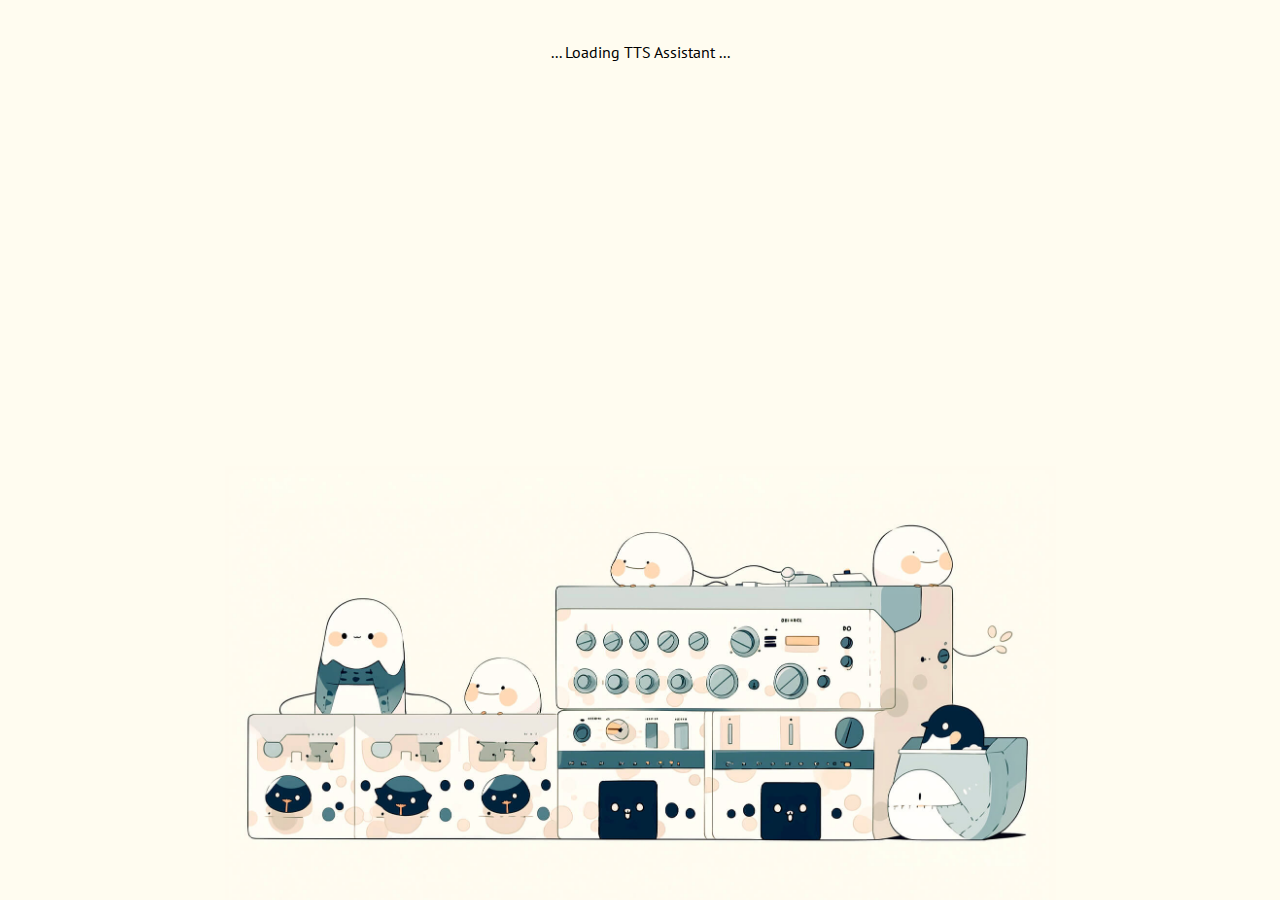
<file: index.html>
<!DOCTYPE html>
<html lang="en">
  <head>
    <meta charset="UTF-8" />
    <meta http-equiv="X-UA-Compatible" content="IE=edge" />
    <meta name="viewport" content="width=device-width, initial-scale=1.0" />
    <title>TTS Assistant</title>

    <noscript>
      <!-- If JavaScript is disabled, redirect to no-js.html after 2 seconds -->
      <meta http-equiv="refresh" content="2;url=no-js.html" />
    </noscript>

    <link rel="preconnect" href="https://fonts.googleapis.com" />
    <link rel="preconnect" href="https://fonts.gstatic.com" crossorigin />
    <link
      href="https://fonts.googleapis.com/css2?family=Nunito:wght@900&family=PT+Sans&display=swap"
      rel="stylesheet"
    />

    <link
      rel="apple-touch-icon"
      sizes="180x180"
      href="./favicons/apple-touch-icon.png"
    />
    <link
      rel="icon"
      type="image/png"
      sizes="32x32"
      href="./favicons/favicon-32x32.png"
    />
    <link
      rel="icon"
      type="image/png"
      sizes="16x16"
      href="./favicons/favicon-16x16.png"
    />
    <link rel="manifest" href="./favicons/site.webmanifest" />
    <link
      rel="mask-icon"
      href="./favicons/safari-pinned-tab.svg"
      color="#5bbad5"
    />
    <meta name="msapplication-TileColor" content="#00aba9" />
    <meta name="theme-color" content="#ffffff" />

    <link
      rel="stylesheet"
      href="https://cdnjs.cloudflare.com/ajax/libs/modern-normalize/2.0.0/modern-normalize.min.css"
      integrity="sha512-4xo8blKMVCiXpTaLzQSLSw3KFOVPWhm/TRtuPVc4WG6kUgjH6J03IBuG7JZPkcWMxJ5huwaBpOpnwYElP/m6wg=="
      crossorigin="anonymous"
      referrerpolicy="no-referrer"
    />
    <link rel="stylesheet" href="./styles/vars.css" />
    <link rel="stylesheet" href="./styles/global.css" />
    <link rel="stylesheet" href="./styles/utils.css" />
    <link rel="stylesheet" href="./styles/layout.css" />
    <link rel="stylesheet" href="./styles/looks.css" />
  </head>
  <body id="app">
    <div id="global-error" class="hidden"></div>
    <div
      id="page-loading"
      class="page page-loading text-center block"
      data-show="true"
    >
      <section class="main">
        <div class="content-area py-3 px-2">
          <div class="loading">
            <div class="loading-text">... Loading TTS Assistant ...</div>
            <div class="error hidden text-red mt-2">This is an error</div>
          </div>
        </div>
      </section>
    </div>

    <div id="page-settings" class="page page-settings flex" data-show="false">
      <section class="main bg-light-tan-alpha outline rounded">
        <menu class="toolbar bg-light-tan">
          <li><h1 class="app-name">TTS Assistant 🔊</h1></li>
        </menu>
        <div class="content-area text-center py-3 px-2">
          <div class="settings">
            <div class="setting py-1">
              <label for="openai-key" class="block mb-2"
                >OpenAI Key - Saved locally, only used with the
                API:&nbsp;</label
              >
              <input
                type="text"
                id="openai-key"
                class="input-text"
                style="width: 60ch; max-width: 80%"
              />
            </div>
          </div>
          <div class="credits">
            <p class="mt-2 mb-1">
              This app was created by
              <a href="https://twitter.com/DavidBradbury" class="link"
                >David Bradbury</a
              >
              and is not affiliated with OpenAI.
            </p>
            <p>
              The source code is available on
              <a
                href="https://github.com/DavidBradbury/tts-assistant"
                class="link"
                >GitHub</a
              >.
            </p>
          </div>
        </div>
      </section>
      <div class="footer bg-light-tan-alpha outline rounded p-2">
        <div class="footer-bottom flex justify-between items-center">
          <div class="footer-bottom-left">&nbsp;</div>
          <div class="footer-bottom-right">
            <button
              id="btn-settings-cancel"
              type="button"
              class="btn-default btn-outline hidden"
              onclick="main.showMain()"
            >
              Cancel
            </button>
            <button
              type="button"
              class="btn-default"
              onclick="main.saveApiKey();"
            >
              Save
            </button>
          </div>
        </div>
      </div>
    </div>

    <div
      id="page-main"
      data-show="false"
      class="page page-main mobile-block desktop-grid"
      style="
        grid-template-columns: 3fr 2fr;
        grid-template-rows: auto 1fr auto;
        gap: var(--size-6x) var(--size-3x);
      "
    >
      <section class="main bg-light-tan-alpha outline rounded">
        <menu class="toolbar bg-light-tan">
          <li><h1 class="app-name">TTS Assistant 🔊</h1></li>
        </menu>
        <div class="content-area py-3 px-2">
          <textarea
            id="input-text"
            class="p-2"
            style="min-height: calc(var(--size-10x) + var(--size-5x))"
            placeholder="Paste your text here..."
          ></textarea>
        </div>
      </section>
      <section class="sidebar bg-light-tan-alpha outline rounded">
        <menu class="toolbar bg-light-tan">
          <li><span class="h1">Files 📂</span></li>
        </menu>
        <ul
          class="list-none py-2 px-1 m-0"
          style="max-height: 50vh; overflow-y: auto"
        >
          <li
            class="flex justify-between items-center mb-1"
            style="width: calc(100% - var(--size-1x))"
          >
            <button class="btn-sidebar">test-sample</button
            ><button class="btn-default btn-remove p-2 cursor-pointer">
              ❌
            </button>
          </li>
        </ul>
      </section>
      <section
        class="footer bg-light-tan-alpha outline rounded p-2"
        style="grid-column: 1 / 3"
      >
        <div class="footer-top flex flex-start items-center wrap mb-3">
          <select id="model" name="model" class="select mr-2"></select>
          <select id="voice" name="voice" class="select mr-2"></select>
          <select id="format" name="format" class="select mr-2"></select>
          <select id="speed" name="speed" class="select mr-2"></select>
          <input
            type="text"
            placeholder="Filename"
            class="input-text filename-input ml-auto"
          />
        </div>
        <div class="footer-bottom flex justify-between items-center">
          <div class="footer-bottom-left">
            <button
              type="button"
              class="btn-default btn-outline"
              onclick="main.showSettings()"
            >
              Settings
            </button>
          </div>
          <div class="footer-bottom-right">
            <button type="button" class="btn-default">Save</button>
            <button type="button" class="btn-default">Generate</button>
          </div>
        </div>
      </section>
    </div>
    <script type="module" src="scripts/main.js"></script>
  </body>
</html>
</file>
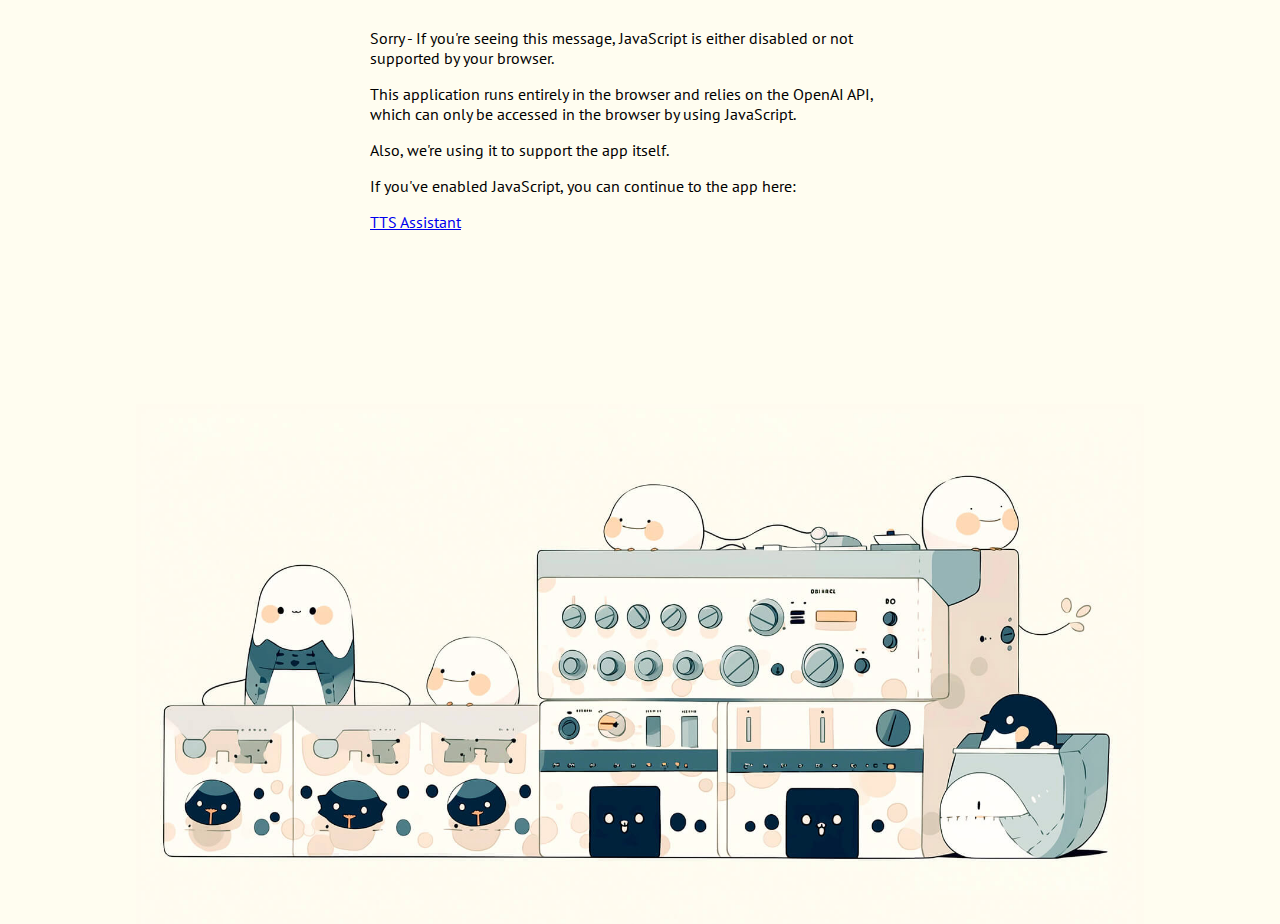
<file: no-js.html>
<!DOCTYPE html>
<html lang="en">
    <head>
        <meta charset="UTF-8" />
        <meta http-equiv="X-UA-Compatible" content="IE=edge" />
        <meta name="viewport" content="width=device-width, initial-scale=1.0" />
        <title>TTS Assistant</title>

        <link rel="preconnect" href="https://fonts.googleapis.com" />
        <link rel="preconnect" href="https://fonts.gstatic.com" crossorigin />
        <link
            href="https://fonts.googleapis.com/css2?family=Nunito:wght@900&family=PT+Sans&display=swap"
            rel="stylesheet"
        />
        <link
            rel="stylesheet"
            href="https://cdnjs.cloudflare.com/ajax/libs/modern-normalize/2.0.0/modern-normalize.min.css"
            integrity="sha512-4xo8blKMVCiXpTaLzQSLSw3KFOVPWhm/TRtuPVc4WG6kUgjH6J03IBuG7JZPkcWMxJ5huwaBpOpnwYElP/m6wg=="
            crossorigin="anonymous"
            referrerpolicy="no-referrer"
        />
        <link rel="stylesheet" href="style.css" />
        <style>
            body {
                margin: 0 auto;
                padding: 12px;
                max-width: 60ch;
                width: 100%;
                text-align: left;
            }
        </style>
    </head>
    <body>
        <p>
            Sorry - If you're seeing this message, JavaScript is either disabled
            or not supported by your browser.
        </p>
        <p>
            This application runs entirely in the browser and relies on the
            OpenAI API, which can only be accessed in the browser by using
            JavaScript.
        </p>
        <p>Also, we're using it to support the app itself.</p>

        <p>If you've enabled JavaScript, you can continue to the app here:</p>
        <a href="index.html">TTS Assistant</a>
    </body>
</html>
</file>
<file: styles/vars.css>
:root {
  --hue-yellow: 50;
  --hue-blue: 210;
  --hue-brown: 32;
  --hue-teal: 195;
  --hue-red: 0;

  --color-light-yellow: hsl(var(--hue-yellow) 100% 97% / 100%);
  --color-light-ui-yellow: hsl(var(--hue-yellow) 30% 97% / 100%);

  --color-light-tan: hsl(var(--hue-brown) 27% 95% / 100%);
  --color-light-tan-alpha: hsl(var(--hue-brown) 27% 99% / 95%);
  --color-light-brown: hsl(var(--hue-brown) 27% 30% / 30%);
  --color-brown: hsl(var(--hue-brown) 27% 30% / 50%);
  --color-dark-brown: hsl(var(--hue-brown) 27% 30% / 90%);

  --color-blue: hsl(var(--hue-teal) 60% 30% / 100%);
  --color-dark-blue: hsl(var(--hue-blue) 100% 6% / 80%);

  --color-dark-teal: hsl(var(--hue-teal) 80% 10% / 100%);
  --color-shadow-light: hsl(var(--hue-teal) 36% 33% / 10%);
  --color-shadow-dark: hsl(var(--hue-blue) 100% 15% / 20%);

  --color-red: hsl(var(--hue-red) 60% 30% / 100%);

  --color-white: #fff;
  --color-black: #000;

  --border-size: 2px;
  --size-half: 3px;
  --size-1x: 6px;
  --size-2x: 12px;
  --size-3x: 18px;
  --size-4x: 24px;
  --size-5x: 30px;
  --size-6x: 36px;
  --size-10x: 60px;
}
</file>
<file: styles/global.css>
body {
  height: 100vh;
  margin: 0;
  background: var(--color-light-yellow) url("./tts-bg.jpg") no-repeat;
  background-size: auto 55%;
  background-position: center bottom -15%;
  background-attachment: fixed;
  font-family: "PT Sans", sans-serif;
  font-size: 16px;
}

h1,
.h1,
h2,
.h2,
h3,
.h3,
h4,
.h4,
h5,
.h5,
h6,
.h6 {
  margin: 0;
  font-family: "Nunito", sans-serif;
  font-weight: 900;
}

h1,
.h1 {
  font-size: 1.5rem;
}

h2,
.h2 {
  font-size: 1.25rem;
}

h3,
.h3 {
  font-size: 1.125rem;
}

p {
  margin: 0;
  text-wrap: pretty;
  line-height: calc(1ex / 0.32);
}

a {
  display: inline-block;
  color: var(--color-blue);
  text-decoration: none;
  padding: 0 var(--size-1x);
  margin: var(--size-half) 0;
  border-radius: var(--size-10x);
  background-color: var(--color-light-tan-alpha);
  box-shadow: 0 0 var(--size-half) var(--color-shadow-dark);
}

a:hover {
  color: var(--color-dark-brown);
  box-shadow: 0 0 var(--size-half) var(--color-dark-brown);
}

menu {
  display: flex;
  justify-content: space-between;
  align-items: center;
  list-style: none;
  margin: 0;
  padding: var(--size-2x);
}

input,
select,
textarea {
  border: var(--border-size) solid var(--color-light-brown);
  border-radius: var(--size-1x);
  background-color: var(--color-light-tan);
  padding: var(--size-1x) var(--size-2x);
}

input:hover,
select:hover,
textarea:hover {
  border-color: var(--color-dark-brown);
}

input,
textarea {
  background-color: var(--color-white);
}

textarea {
  width: 100%;
}

select {
  cursor: pointer;
}

.using-keyboard a:focus-visible,
.using-keyboard button:focus-visible,
.using-keyboard input:focus-visible,
.using-keyboard textarea:focus-visible,
.using-keyboard select:focus-visible {
  outline: 5px solid var(--color-dark-teal);
  background-color: #fff;
  color: #000;
}

.screenreader-only {
  position: absolute !important;
  height: 1px;
  width: 1px;
  overflow: hidden;
  clip: rect(1px 1px 1px 1px);
  clip: rect(1px, 1px, 1px, 1px);
}
</file>
<file: styles/utils.css>
/* Display utilities */
.block {
  display: block;
}

.flex {
  display: flex;
}

.grid {
  display: grid;
}

.mobile-block {
  display: block;
}

.mobile-flex {
  display: flex;
}

.mobile-grid {
  display: grid;
}

.hidden {
  display: none;
}

/* TODO, replace with CSS variable when supported by env() or other */
@media (min-width: 768px) {

  .desktop-block {
    display: block;
  }

  .desktop-flex {
    display: flex;
  }

  .desktop-grid {
    display: grid;
  }
}

/* Flexbox alignment utilities */
.flex-start {
  justify-content: start;
}

.justify-between {
  justify-content: space-between;
}

.items-center {
  align-items: center;
}

.wrap {
  flex-wrap: wrap;
}

.flex-grow-1 {
  flex-grow: 1;
}

/* Text utilities */
.text-center {
  text-align: center;
}

.text-left {
  text-align: left;
}

.text-right {
  text-align: right;
}

/* Margin utilities */
.ml-auto {
  margin-left: auto;
}

.mr-auto {
  margin-right: auto;
}

.mx-auto {
  margin-left: auto;
  margin-right: auto;
}

.m-0 {
  margin: 0;
}

.m-1 {
  margin: var(--size-1x);
}

.mt-1 {
  margin-top: var(--size-1x);
}

.mt-2 {
  margin-top: var(--size-2x);
}

.mt-3 {
  margin-top: var(--size-3x);
}

.mr-1 {
  margin-right: var(--size-1x);
}

.mr-2 {
  margin-right: var(--size-2x);
}

.mr-3 {
  margin-right: var(--size-3x);
}

.mb-1 {
  margin-bottom: var(--size-1x);
}

.mb-2 {
  margin-bottom: var(--size-2x);
}

.mb-3 {
  margin-bottom: var(--size-3x);
}

.ml-1 {
  margin-left: var(--size-1x);
}

.ml-2 {
  margin-left: var(--size-2x);
}

.ml-3 {
  margin-left: var(--size-3x);
}

.mx-1 {
  margin-left: var(--size-1x);
  margin-right: var(--size-1x);
}

.mx-2 {
  margin-left: var(--size-2x);
  margin-right: var(--size-2x);
}

.mx-3 {
  margin-left: var(--size-3x);
  margin-right: var(--size-3x);
}

.my-1 {
  margin-top: var(--size-1x);
  margin-bottom: var(--size-1x);
}

.my-2 {
  margin-top: var(--size-2x);
  margin-bottom: var(--size-2x);
}

.my-3 {
  margin-top: var(--size-3x);
  margin-bottom: var(--size-3x);
}

/* Padding utilities */
.p-2 {
  padding: var(--size-2x);
}

.p-3 {
  padding: var(--size-3x);
}

.p-4 {
  padding: var(--size-4x);
}

.px-1 {
  padding-left: var(--size-1x);
  padding-right: var(--size-1x);
}

.px-2 {
  padding-left: var(--size-2x);
  padding-right: var(--size-2x);
}

.px-3 {
  padding-left: var(--size-3x);
  padding-right: var(--size-3x);
}

.py-1 {
  padding-top: var(--size-1x);
  padding-bottom: var(--size-1x);
}

.py-2 {
  padding-top: var(--size-2x);
  padding-bottom: var(--size-2x);
}

.py-3 {
  padding-top: var(--size-3x);
  padding-bottom: var(--size-3x);
}

/* Min-height utilities */
.min-h-100vh {
  min-height: 100vh;
}

.min-h-100 {
  min-height: 100%;
}

.min-h-2 {
  min-height: var(--size-2x);
}

.min-h-3 {
  min-height: var(--size-3x);
}

.min-h-4 {
  min-height: var(--size-4x);
}

.min-h-5 {
  min-height: var(--size-5x);
}

.min-h-10 {
  min-height: var(--size-10x);
}

/* List utilities */
.list-none {
  list-style: none;
}

/* Button elements */
.btn-default {
  background-color: var(--color-blue);
  color: var(--color-white);
  padding: var(--size-2x) var(--size-6x);
  border: var(--border-size) solid var(--color-blue);
  border-radius: var(--size-1x);
  cursor: pointer;
}

.btn-sidebar {
  background-color: var(--color-light-tan);
  color: var(--color-dark-brown);
  border: var(--border-size) solid var(--color-light-brown);
  border-radius: var(--size-1x);
  padding: var(--size-1x) var(--size-2x);
  margin: var(--size-1x);
  cursor: pointer;
  flex-grow: 1;
  text-align: left;
}

.btn-remove {
  margin: 0;
  padding: 0;
  border: none;
  min-width: auto;
  background-color: transparent;
}

.btn-outline {
  background-color: hsla(195, 100%, 100%, 50%);
  border: var(--border-size) solid var(--color-blue);
  color: var(--color-blue);
}

.btn:hover,
.btn-default:hover {
  background-color: var(--color-dark-blue);
  border-color: var(--color-dark-blue);
  outline: var(--border-size) solid var(--color-shadow-dark);
}

.btn-default.btn-outline:hover {
  background-color: #fff;
  color: var(--color-dark-blue);
}

.btn-remove:hover {
  background-color: transparent;
  border-color: transparent;
  outline: none;
}

.outline-hover:hover {
  outline: var(--border-size) solid var(--color-shadow-light);
}

.btn-sidebar:hover {
  border: var(--border-size) solid var(--color-dark-brown);
}

/* Other */

.cursor-pointer {
  cursor: pointer;
}
</file>
<file: styles/layout.css>
.page {
  width: calc(100% - var(--size-6x));
  margin: var(--size-4x) auto;
  max-width: 1000px;
  position: absolute;
  top: 0;
  left: 50%;
  translate: -50% 0;
}

.content-area {
  overflow-y: auto;
}

.page-settings {
  flex-direction: column;
  gap: var(--size-6x);
}

.main {
  width: 100%;
}

.sidebar {
  grid-column: 2;
}

[data-show="false"] {
  display: none !important;
}

.banner {
  position: fixed;
  bottom: 0;
  left: 0;
  width: 100%;
  text-align: center;
  padding: var(--size-2x) 0;
  z-index: 100;
}

#global-error {
  background-color: var(--color-red);
  color: var(--color-white);
}

#global-save {
  background-color: var(--color-green);
  color: var(--color-white);
}


@media (max-width: 768px) {
  .page-main {
    display: block;
  }

  .page-main>* {
    margin: var(--size-2x) 0;
  }

  .footer-top {
    flex-direction: column;
    align-items: flex-start;
  }
}
</file>
<file: styles/looks.css>
.bg-light-yellow {
  background-color: var(--color-light-yellow);
}

.bg-light-tan {
  background-color: var(--color-light-tan);
}

.bg-light-tan-alpha {
  background-color: var(--color-light-tan-alpha);
}

.bg-light-brown {
  background-color: var(--color-light-brown);
}

.bg-brown {
  background-color: var(--color-brown);
}

.bg-dark-brown {
  background-color: var(--color-dark-brown);
}

.bg-blue {
  background-color: var(--color-blue);
}

.bg-dark-blue {
  background-color: var(--color-dark-blue);
}

.bg-dark-teal {
  background-color: var(--color-dark-teal);
}

.bg-red {
  background-color: var(--color-red);
}

.bg-white {
  background-color: var(--color-white);
}

.bg-black {
  background-color: var(--color-black);
}

.text-light-yellow {
  color: var(--color-light-yellow);
}

.text-light-tan {
  color: var(--color-light-tan);
}

.text-light-brown {
  color: var(--color-light-brown);
}

.text-brown {
  color: var(--color-brown);
}

.text-dark-brown {
  color: var(--color-dark-brown);
}

.text-blue {
  color: var(--color-blue);
}

.text-dark-blue {
  color: var(--color-dark-blue);
}

.text-dark-teal {
  color: var(--color-dark-teal);
}

.text-red {
  color: var(--color-red);
}

.text-white {
  color: var(--color-white);
}

.text-black {
  color: var(--color-black);
}

.outline {
  outline: var(--border-size) solid var(--color-black);
}

.border {
  border: var(--border-size) solid var(--color-black);
}

.border-light-brown {
  border-color: var(--color-light-brown);
}

.rounded {
  border-radius: var(--size-1x);
}
</file>
<file: style.css>
:root {
  --color-white: #fffdf0;
  --color-black: hsla(210, 100%, 6%, 0.8);
  --color-light-grey: hsl(37, 27%, 95%);
  --color-light-brown: hsla(37, 27%, 30%, 0.3);
  --color-brown: hsla(37, 27%, 30%, 0.5);
  --color-dark-brown: hsla(37, 27%, 30%, 0.9);
  --color-grey-alpha: hsla(37, 27%, 99%, 0.95);
  --color-blue: hsl(195, 60%, 30%);
  --color-shadow-dark: hsla(210, 100%, 15%, 0.2);
  --color-shadow-light: hsla(187, 36%, 33%, 0.1);

  --border-size: 2px;
  --size-1x: 6px;
  --size-2x: 12px;
  --size-3x: 18px;
  --size-4x: 24px;
  --size-6x: 36px;
  --size-10x: 60px;
}

body {
  height: 100vh;
  margin: 0;
  background: var(--color-white) url("./tts-bg.jpg") no-repeat;
  background-size: auto 65%;
  background-position: center bottom -25%;
  font-family: "PT Sans", sans-serif;
  font-size: 16px;
}

h1,
h2,
h3,
h4,
h5,
h6 {
  font-family: "Nunito", sans-serif;
  font-weight: 900;
}

select,
input,
button {
  padding: var(--size-1x) var(--size-2x);
  margin-right: var(--size-2x);
  min-width: 150px;
}

button {
  font-family: "Nunito", sans-serif;
  font-weight: 900;
  font-size: 1rem;
  background-color: var(--color-blue);
  border: none;
  color: var(--color-white);
  border-radius: var(--size-1x);
  padding: var(--size-2x) var(--size-6x);
  cursor: pointer;
}

ul {
  list-style: none;
  padding: 0;
}


ul li {
  display: flex;
  justify-content: space-between;
  padding: var(--size-1x) var(--size-2x);
  margin: var(--size-1x);
  background-color: var(--color-light-grey);
  color: var(--color-dark-brown);
  text-decoration: none;
  font-weight: 400;
  border-radius: var(--size-1x);
  border: var(--border-size) solid var(--color-light-brown);
  transition: all 0.3s;
  cursor: pointer;
}

ul li:hover {
  border: var(--border-size) solid var(--color-dark-brown);
}

ul li button {
  margin: 0;
  padding: 0;
  border: none;
  background-color: transparent;
  color: var(--color-dark-brown);
  font-weight: bold;
  font-size: 1rem;
  cursor: pointer;
  min-width: auto;
}


.container {
  display: grid;
  grid-template-columns: 3fr 2fr;
  grid-template-rows: auto 1fr auto;
  gap: var(--size-6x) var(--size-3x);
  width: calc(100% - var(--size-6x));
  margin: var(--size-4x) auto;
  max-width: 1000px;
}

.toolbar {
  font-family: "Nunito", sans-serif;
  font-weight: 900;
  display: flex;
  justify-content: space-between;
  align-items: center;
  padding: var(--size-2x);
  background-color: var(--color-light-grey);
  min-height: var(--size-4x);
  box-shadow: 0 var(--size-1x) 0px var(--color-shadow-light);
  font-size: 1.5rem !important;
  margin-bottom: var(--size-1x);
}

.sidebar {
  grid-column: 2;
  background-color: var(--color-white);
}

.sidebar ul {
  margin: 0;
  padding: var(--size-2x) var(--size-1x);
  max-height: 50vh;
  overflow-y: auto;
}

.main-area {
  display: grid;
  grid-template-rows: auto 1fr auto;
  background-color: var(--color-white);
}

.main-area,
.sidebar,
.footer {
  background: var(--color-grey-alpha);
  box-shadow: 0 var(--size-2x) 0px var(--color-shadow-dark);
  outline: var(--border-size) solid var(--color-black);
  border-radius: var(--size-1x);
}

.app-name {
  font-size: calc(var(--size-2x) + var(--size-2x));
  margin: 0;
}

.content-area {
  padding: var(--size-3x) var(--size-2x);
  overflow-y: auto;
}

textarea {
  width: 100%;
  height: 100%;
  min-height: calc(var(--size-10x) + var(--size-5x));
  border: none;
  margin: 0;
  padding: var(--size-2x);
  box-sizing: border-box;
  background: var(--color-grey-alpha);
  border: var(--border-size) solid var(--color-brown);
  border-radius: var(--size-1x);
  line-height: 1.5;
}

.footer {
  display: grid;
  grid-template-rows: auto auto;
  padding: var(--size-2x);
  grid-column: 1 / span 2;
}

.footer-top {
  display: flex;
  justify-content: start;
  align-items: center;
  flex-wrap: wrap;
  margin-bottom: var(--size-3x);
}

.footer-bottom {
  display: flex;
  justify-content: end;
  align-items: center;
}

.filename-input {
  margin-left: auto;
}

@media (max-width: 768px) {
  .container {
    display: block;
  }

  .container>* {
    margin: var(--size-2x) 0;
    box-shadow: none;
  }

  .footer-top {
    flex-direction: column;
    align-items: flex-start;
  }

  .footer-top>* {
    width: 100%;
    margin-bottom: var(--size-1x);
  }
}
</file>
